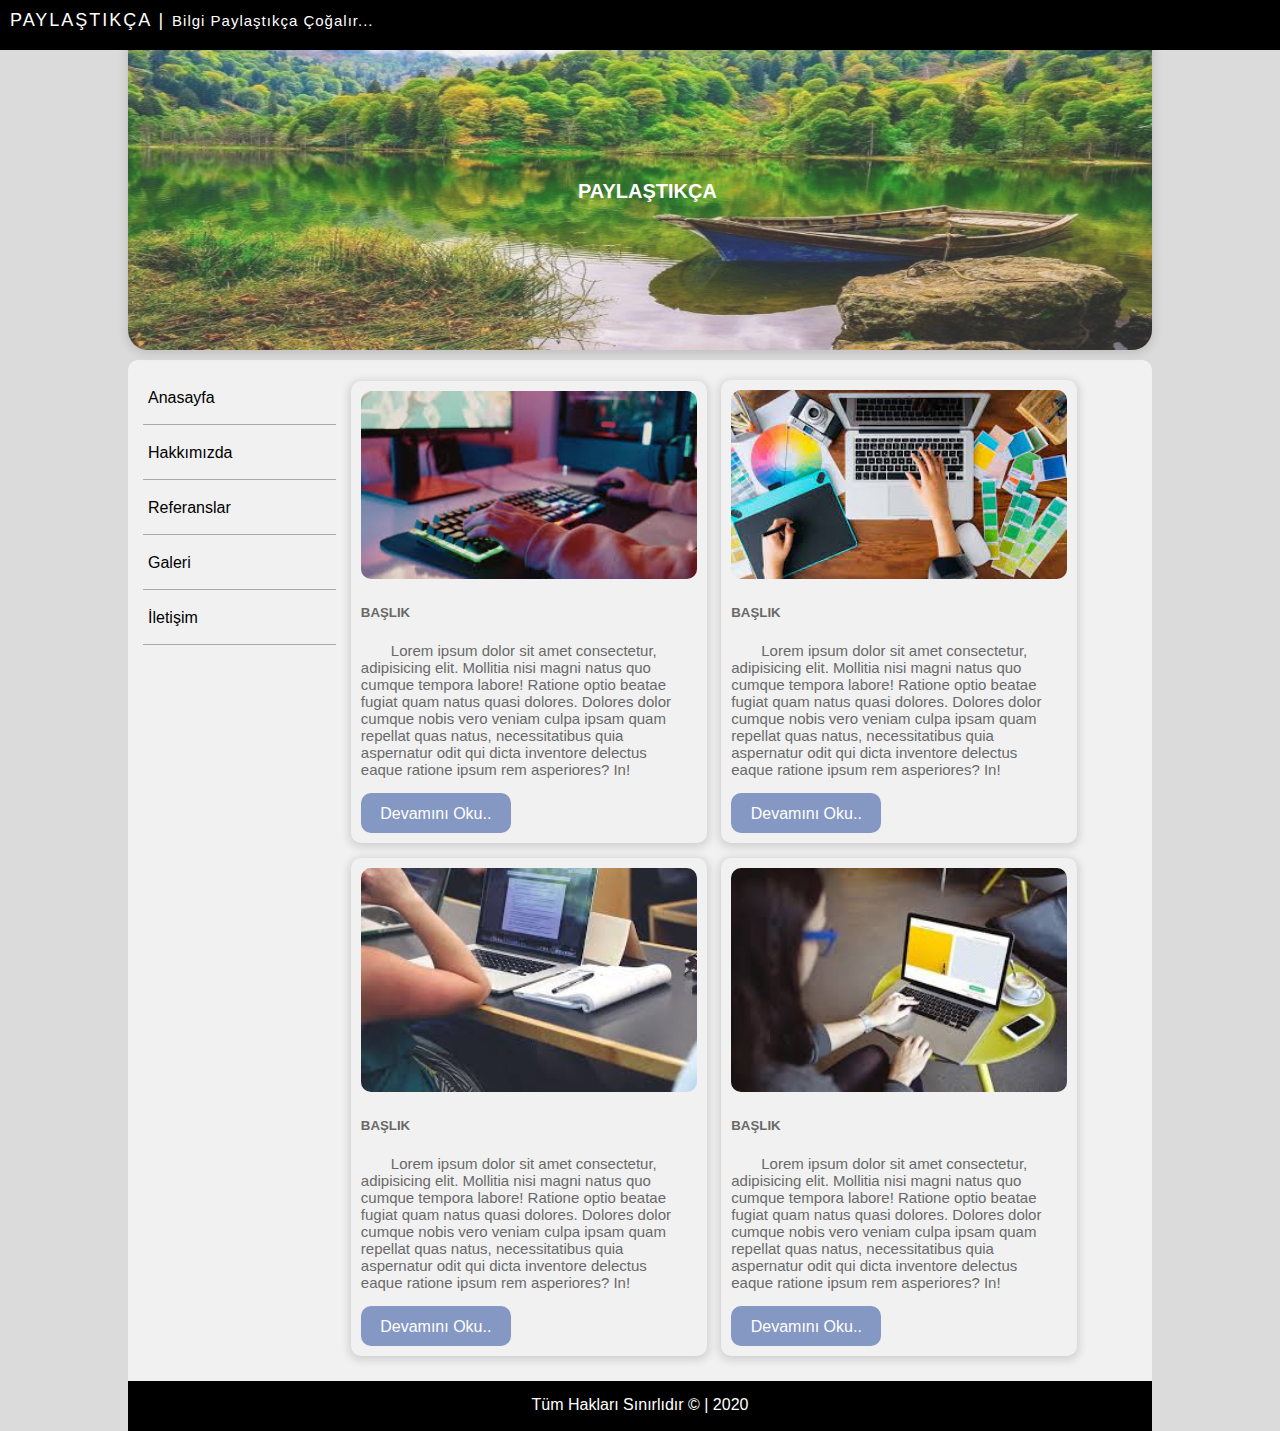
<file: index.html>
<!DOCTYPE html>
<html lang="en">

<head>
    <meta charset="UTF-8">
    <meta http-equiv="X-UA-Compatible" content="IE=edge">
    <meta name="viewport" content="width=device-width, initial-scale=1.0">
    <title> Anasayfa </title>

    <link rel="stylesheet" href="style.css">
    <link rel="stylesheet" href="https://fonts.google.com/share?selection.family=Oxygen">
    <link rel="stylesheet" href="https://cdnjs.cloudflare.com/ajax/libs/font-awesome/6.2.0/css/all.min.css"
        integrity="sha512-xh6O/CkQoPOWDdYTDqeRdPCVd1SpvCA9XXcUnZS2FmJNp1coAFzvtCN9BmamE+4aHK8yyUHUSCcJHgXloTyT2A=="
        crossorigin="anonymous" referrerpolicy="no-referrer" />
    <link rel="stylesheet" href="https://fonts.google.com/share?selection.family=Kanit">

</head>

<body>

    <div id="social">

        <font> PAYLAŞTIKÇA | <span>Bilgi Paylaştıkça Çoğalır...</span></font>


        <i class="fa-solid fa-magnifying-glass"></i>
        <i class="fa-brands fa-square-facebook"></i>
        <i class="fa-brands fa-instagram"></i>
        <i class="fa-brands fa-twitter"></i>
        <i class="fa-brands fa-google"></i>

    </div>

    <div id="container">
        <!-- Header'ımızda resim ve metin mevcuttu -->
        <header>
            <img id="headerResim" src="images/banner.jpg" alt="">

            <div id="centered">PAYLAŞTIKÇA</div>
        </header>

        <section>
            <!-- MENÜ İÇİNDEKİ KISIMLAR İÇİN SIRASIZ LİSTE KULLANIYORUZ -->
            <nav>
                <ul>
                    <li><a href="index.html"><i class="fa-solid fa-house-chimney"></i>Anasayfa</a></li>
                    <li><a href="hakkimizda.html"><i class="fa-solid fa-users"></i>Hakkımızda</a></li>
                    <li><a href="referanslar.html"><i class="fa-solid fa-asterisk"></i>Referanslar</a></li>
                    <li><a href="galeri.html"><i class="fa-solid fa-images"></i>Galeri</a></li>
                    <li><a href="iletisim.html"><i class="fa-regular fa-address-book"></i>İletişim</a></li>
                </ul>
            </nav>

            <main>

                <div class="içerik">
                    <img src="images/r1.jpg" alt="" class="rsm" id="deg">

                    <h5>BAŞLIK</h5>

                    <p class="içerikText">Lorem ipsum dolor sit amet consectetur, adipisicing elit. Mollitia nisi magni natus quo cumque
                        tempora labore! Ratione optio beatae fugiat quam natus quasi dolores. Dolores dolor cumque nobis
                        vero veniam culpa ipsam quam repellat quas natus, necessitatibus quia aspernatur odit qui dicta
                        inventore delectus eaque ratione ipsum rem asperiores? In!</p>

                   <a href="#" class="btnDevam">Devamını Oku..</a>
                </div>

                <div class="içerik">
                    <img src="images/r4.jpg" alt="" class="rsm">

                    <h5>BAŞLIK</h5>

                    <p class="içerikText">Lorem ipsum dolor sit amet consectetur, adipisicing elit. Mollitia nisi magni natus quo cumque
                        tempora labore! Ratione optio beatae fugiat quam natus quasi dolores. Dolores dolor cumque nobis
                        vero veniam culpa ipsam quam repellat quas natus, necessitatibus quia aspernatur odit qui dicta
                        inventore delectus eaque ratione ipsum rem asperiores? In!</p>

                     <a href="#" class="btnDevam">Devamını Oku..</a>
                </div>

                <div class="içerik">
                    <img src="images/r3.jpg" alt="" class="rsm">

                    <h5>BAŞLIK</h5>

                    <p class="içerikText">Lorem ipsum dolor sit amet consectetur, adipisicing elit. Mollitia nisi magni natus quo cumque
                        tempora labore! Ratione optio beatae fugiat quam natus quasi dolores. Dolores dolor cumque nobis
                        vero veniam culpa ipsam quam repellat quas natus, necessitatibus quia aspernatur odit qui dicta
                        inventore delectus eaque ratione ipsum rem asperiores? In!</p>

                    <a href="#" class="btnDevam">Devamını Oku..</a>   
                </div>

                <div class="içerik">
                    <img src="images/r2.jpg" alt="" class="rsm">

                    <h5>BAŞLIK</h5>

                    <p class="içerikText">Lorem ipsum dolor sit amet consectetur, adipisicing elit. Mollitia nisi magni natus quo cumque
                        tempora labore! Ratione optio beatae fugiat quam natus quasi dolores. Dolores dolor cumque nobis
                        vero veniam culpa ipsam quam repellat quas natus, necessitatibus quia aspernatur odit qui dicta
                        inventore delectus eaque ratione ipsum rem asperiores? In!</p>

                    <a href="#" class="btnDevam">Devamını Oku..</a>
                </div>


            </main>

        </section>

        <footer> Tüm Hakları Sınırlıdır &copy; | 2020 </footer>
    </div>

</body>

</html>
</file>
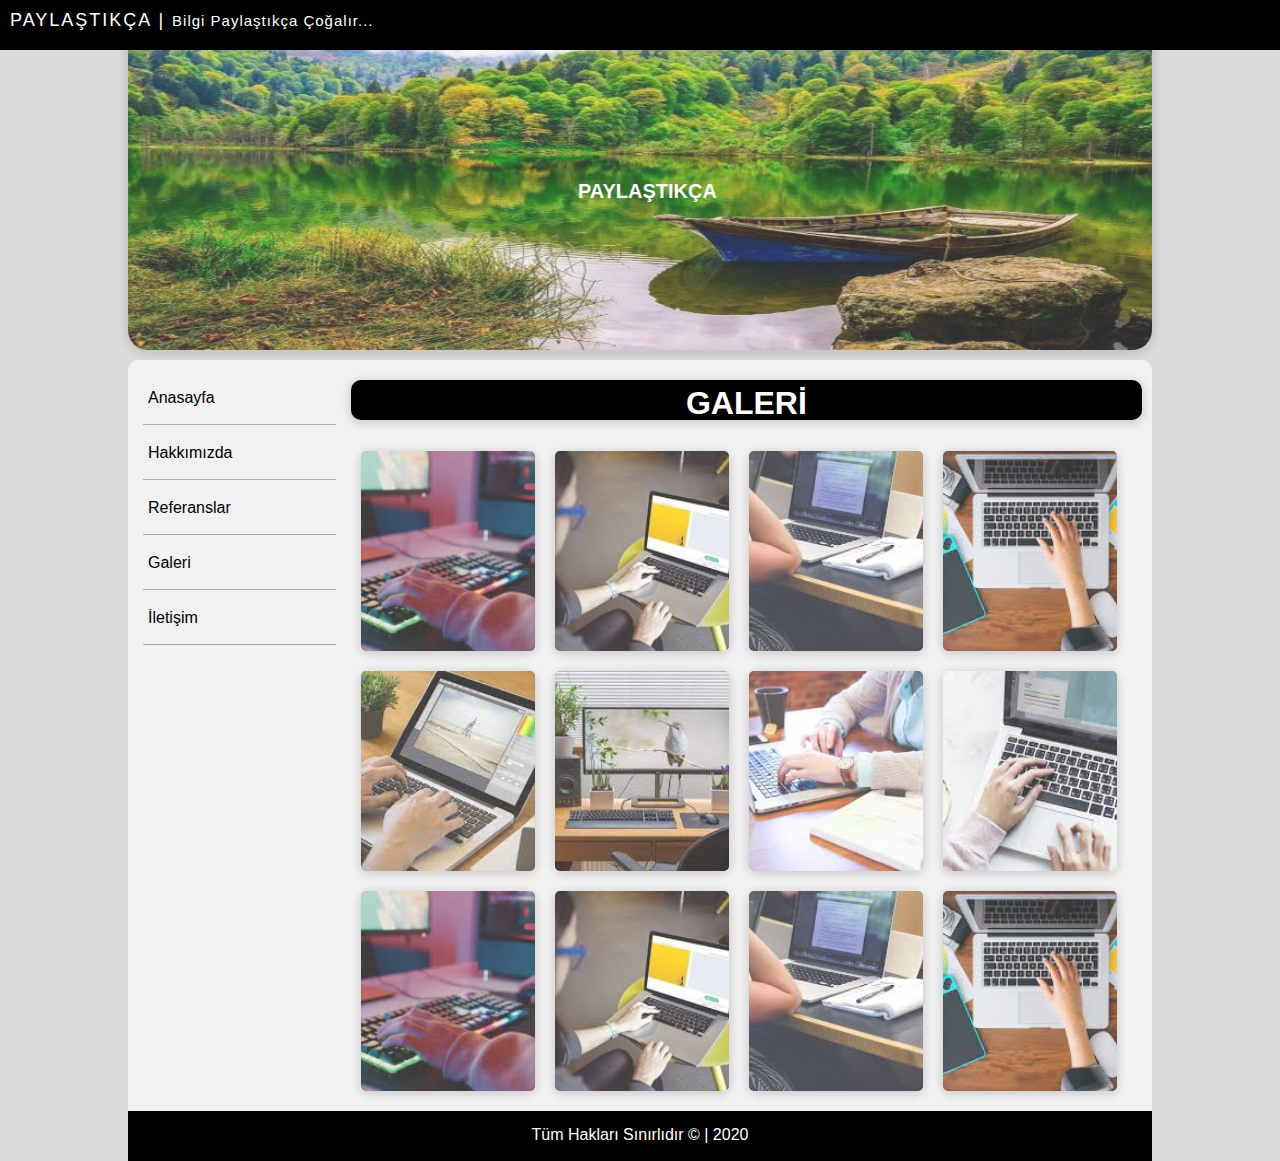
<file: galeri.html>
<!DOCTYPE html>
<html lang="en">

<head>
    <meta charset="UTF-8">
    <meta http-equiv="X-UA-Compatible" content="IE=edge">
    <meta name="viewport" content="width=device-width, initial-scale=1.0">
    <title> Galeri </title>

    <link rel="stylesheet" href="style.css">
    <link rel="stylesheet" href="https://fonts.google.com/share?selection.family=Oxygen">
    <link rel="stylesheet" href="https://cdnjs.cloudflare.com/ajax/libs/font-awesome/6.2.0/css/all.min.css"
        integrity="sha512-xh6O/CkQoPOWDdYTDqeRdPCVd1SpvCA9XXcUnZS2FmJNp1coAFzvtCN9BmamE+4aHK8yyUHUSCcJHgXloTyT2A=="
        crossorigin="anonymous" referrerpolicy="no-referrer" />
    <link rel="stylesheet" href="https://fonts.google.com/share?selection.family=Kanit">

</head>

<body>

    <div id="social">

        <font> PAYLAŞTIKÇA | <span>Bilgi Paylaştıkça Çoğalır...</span></font>


        <i class="fa-solid fa-magnifying-glass"></i>
        <i class="fa-brands fa-square-facebook"></i>
        <i class="fa-brands fa-instagram"></i>
        <i class="fa-brands fa-twitter"></i>
        <i class="fa-brands fa-google"></i>

    </div>

    <div id="container">
        <!-- Header'ımızda resim ve metin mevcuttu -->
        <header>
            <img id="headerResim" src="images/banner.jpg" alt="">

            <div id="centered">PAYLAŞTIKÇA</div>
        </header>

        <section>
            <!-- MENÜ İÇİNDEKİ KISIMLAR İÇİN SIRASIZ LİSTE KULLANIYORUZ -->
            <nav>
                <ul>
                    <li><a href="index.html"><i class="fa-solid fa-house-chimney"></i>Anasayfa</a></li>
                    <li><a href="hakkimizda.html"><i class="fa-solid fa-users"></i>Hakkımızda</a></li>
                    <li><a href="referanslar.html"><i class="fa-solid fa-asterisk"></i>Referanslar</a></li>
                    <li><a href="galeri.html"><i class="fa-solid fa-images"></i>Galeri</a></li>
                    <li><a href="iletisim.html"><i class="fa-regular fa-address-book"></i>İletişim</a></li>
                </ul>
            </nav>

            <main>

                <h1>GALERİ</h1>

                 <div class="galeriRes">
                   <a href="images/r1.jpg"> <img src="images/r1.jpg" alt="" class="foto"> </a>
                 </div>

                 <div class="galeriRes">
                  <a href="images/r2.jpg">  <img src="images/r2.jpg" alt="" class="foto"> </a>   
                 </div>

                 <div class="galeriRes">
                  <a href="images/r3.jpg"> <img src="images/r3.jpg" alt="" class="foto"> </a>  
                 </div>

                 <div class="galeriRes">
                   <a href="images/r4.jpg"></a> <img src="images/r4.jpg" alt="" class="foto">
                 </div>

                 <div class="galeriRes">
                  <a href="images/r5.jpg"> <img src="images/r5.jpg" alt="" class="foto"> </a>  
                 </div>

                 <div class="galeriRes">
                   <a href="images/r6.jpg"> <img src="images/r6.jpg" alt="" class="foto"> </a> 
                 </div>

                 <div class="galeriRes">
                   <a href="images/r7.jpg"> <img src="images/r7.jpg" alt="" class="foto"> </a>
                 </div>

                 <div class="galeriRes">
                   <a href="images/r8.jpg"> <img src="images/r8.jpg" alt="" class="foto"> </a> 
                 </div>

                 <div class="galeriRes">
                   <a href="images/r1.jpg"> <img src="images/r1.jpg" alt="" class="foto"> </a> 
                 </div>

                 <div class="galeriRes">
                   <a href="images/r2.jpg"> <img src="images/r2.jpg" alt="" class="foto"> </a> 
                 </div>

                 <div class="galeriRes">
                    <a href="images/r3.jpg"> <img src="images/r3.jpg" alt="" class="foto"> </a>
                 </div>
                 
                 <div class="galeriRes">
                    <a href="images/r4.jpg"> <img src="images/r4.jpg" alt="" class="foto"> </a>
                 </div>


            </main>

        </section>

        <footer> Tüm Hakları Sınırlıdır &copy; | 2020 </footer>
    </div>
</file>
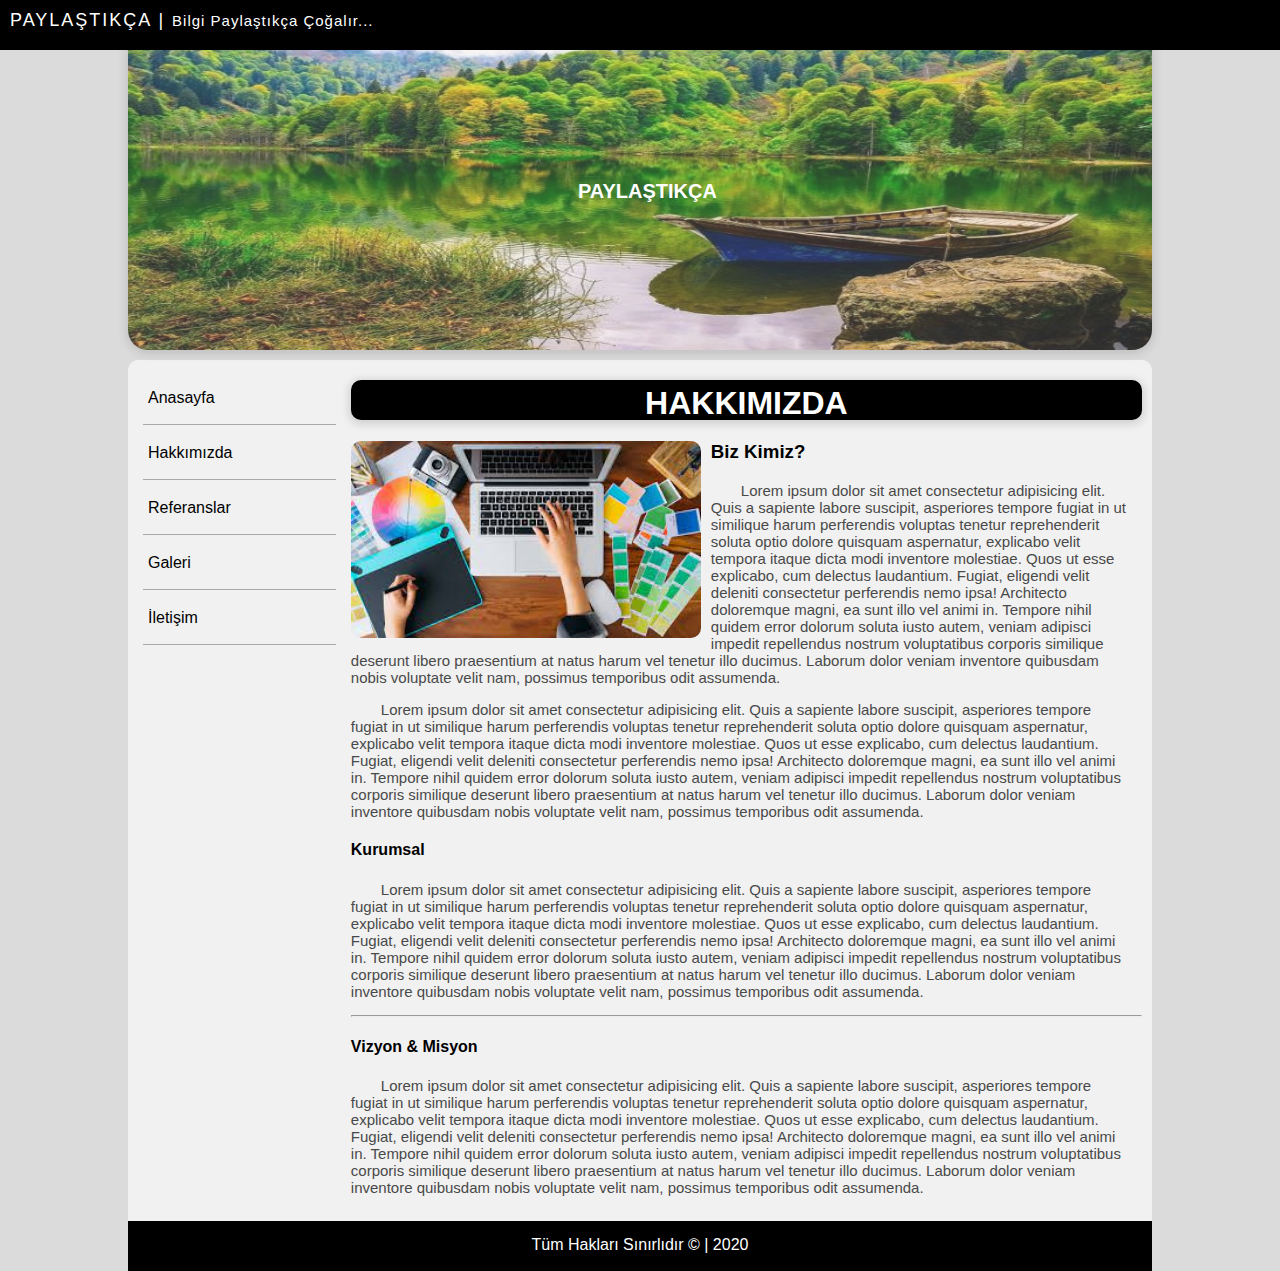
<file: hakkimizda.html>
<!DOCTYPE html>
<html lang="en">

<head>
    <meta charset="UTF-8">
    <meta http-equiv="X-UA-Compatible" content="IE=edge">
    <meta name="viewport" content="width=device-width, initial-scale=1.0">
    <title> Hakkımızda</title>

    <link rel="stylesheet" href="style.css">
    <link rel="stylesheet" href="https://fonts.google.com/share?selection.family=Oxygen">
    <link rel="stylesheet" href="https://cdnjs.cloudflare.com/ajax/libs/font-awesome/6.2.0/css/all.min.css"
        integrity="sha512-xh6O/CkQoPOWDdYTDqeRdPCVd1SpvCA9XXcUnZS2FmJNp1coAFzvtCN9BmamE+4aHK8yyUHUSCcJHgXloTyT2A=="
        crossorigin="anonymous" referrerpolicy="no-referrer" />
    <link rel="stylesheet" href="https://fonts.google.com/share?selection.family=Kanit">

</head>

<body>

    <div id="social">

        <font> PAYLAŞTIKÇA | <span>Bilgi Paylaştıkça Çoğalır...</span></font>


        <i class="fa-solid fa-magnifying-glass"></i>
        <i class="fa-brands fa-square-facebook"></i>
        <i class="fa-brands fa-instagram"></i>
        <i class="fa-brands fa-twitter"></i>
        <i class="fa-brands fa-google"></i>

    </div>

    <div id="container">
        <!-- Header'ımızda resim ve metin mevcuttu -->
        <header>
            <img id="headerResim" src="images/banner.jpg" alt="">

            <div id="centered">PAYLAŞTIKÇA</div>
        </header>

        <section>
            <!-- MENÜ İÇİNDEKİ KISIMLAR İÇİN SIRASIZ LİSTE KULLANIYORUZ -->
            <nav>
                <ul>
                    <li><a href="index.html"><i class="fa-solid fa-house-chimney"></i>Anasayfa</a></li>
                    <li><a href="hakkimizda.html"><i class="fa-solid fa-users"></i>Hakkımızda</a></li>
                    <li><a href="referanslar.html"><i class="fa-solid fa-asterisk"></i>Referanslar</a></li>
                    <li><a href="galeri.html"><i class="fa-solid fa-images"></i>Galeri</a></li>
                    <li><a href="iletisim.html"><i class="fa-regular fa-address-book"></i>İletişim</a></li>
                </ul>
            </nav>

            <main>

                <h1>HAKKIMIZDA</h1>

                <img id="hakkimizdaRsm" src="images/r4.jpg" alt="">

                <h3>Biz Kimiz?</h3>

                <p class="hakText">Lorem ipsum dolor sit amet consectetur adipisicing elit. Quis a sapiente labore
                    suscipit, asperiores
                    tempore fugiat in ut similique harum perferendis voluptas tenetur reprehenderit soluta optio dolore
                    quisquam aspernatur, explicabo velit tempora itaque dicta modi inventore molestiae. Quos ut esse
                    explicabo, cum delectus laudantium. Fugiat, eligendi velit deleniti consectetur perferendis nemo
                    ipsa! Architecto doloremque magni, ea sunt illo vel animi in. Tempore nihil quidem error dolorum
                    soluta iusto autem, veniam adipisci impedit repellendus nostrum voluptatibus corporis similique
                    deserunt libero praesentium at natus harum vel tenetur illo ducimus. Laborum dolor veniam inventore
                    quibusdam nobis voluptate velit nam, possimus temporibus odit assumenda.</p>

                <p class="hakText">Lorem ipsum dolor sit amet consectetur adipisicing elit. Quis a sapiente labore
                    suscipit, asperiores
                    tempore fugiat in ut similique harum perferendis voluptas tenetur reprehenderit soluta optio dolore
                    quisquam aspernatur, explicabo velit tempora itaque dicta modi inventore molestiae. Quos ut esse
                    explicabo, cum delectus laudantium. Fugiat, eligendi velit deleniti consectetur perferendis nemo
                    ipsa! Architecto doloremque magni, ea sunt illo vel animi in. Tempore nihil quidem error dolorum
                    soluta iusto autem, veniam adipisci impedit repellendus nostrum voluptatibus corporis similique
                    deserunt libero praesentium at natus harum vel tenetur illo ducimus. Laborum dolor veniam inventore
                    quibusdam nobis voluptate velit nam, possimus temporibus odit assumenda.</p>

                <h4>Kurumsal</h4>

                <p class="hakText">Lorem ipsum dolor sit amet consectetur adipisicing elit. Quis a sapiente labore
                    suscipit, asperiores
                    tempore fugiat in ut similique harum perferendis voluptas tenetur reprehenderit soluta optio dolore
                    quisquam aspernatur, explicabo velit tempora itaque dicta modi inventore molestiae. Quos ut esse
                    explicabo, cum delectus laudantium. Fugiat, eligendi velit deleniti consectetur perferendis nemo
                    ipsa! Architecto doloremque magni, ea sunt illo vel animi in. Tempore nihil quidem error dolorum
                    soluta iusto autem, veniam adipisci impedit repellendus nostrum voluptatibus corporis similique
                    deserunt libero praesentium at natus harum vel tenetur illo ducimus. Laborum dolor veniam inventore
                    quibusdam nobis voluptate velit nam, possimus temporibus odit assumenda.</p>

                <hr>

                <h4>Vizyon & Misyon</h4>
                 
                <p class="hakText">Lorem ipsum dolor sit amet consectetur adipisicing elit. Quis a sapiente labore
                    suscipit, asperiores
                    tempore fugiat in ut similique harum perferendis voluptas tenetur reprehenderit soluta optio dolore
                    quisquam aspernatur, explicabo velit tempora itaque dicta modi inventore molestiae. Quos ut esse
                    explicabo, cum delectus laudantium. Fugiat, eligendi velit deleniti consectetur perferendis nemo
                    ipsa! Architecto doloremque magni, ea sunt illo vel animi in. Tempore nihil quidem error dolorum
                    soluta iusto autem, veniam adipisci impedit repellendus nostrum voluptatibus corporis similique
                    deserunt libero praesentium at natus harum vel tenetur illo ducimus. Laborum dolor veniam inventore
                    quibusdam nobis voluptate velit nam, possimus temporibus odit assumenda.</p>


            </main>

        </section>

        <footer> Tüm Hakları Sınırlıdır &copy; | 2020 </footer>
    </div>
</file>
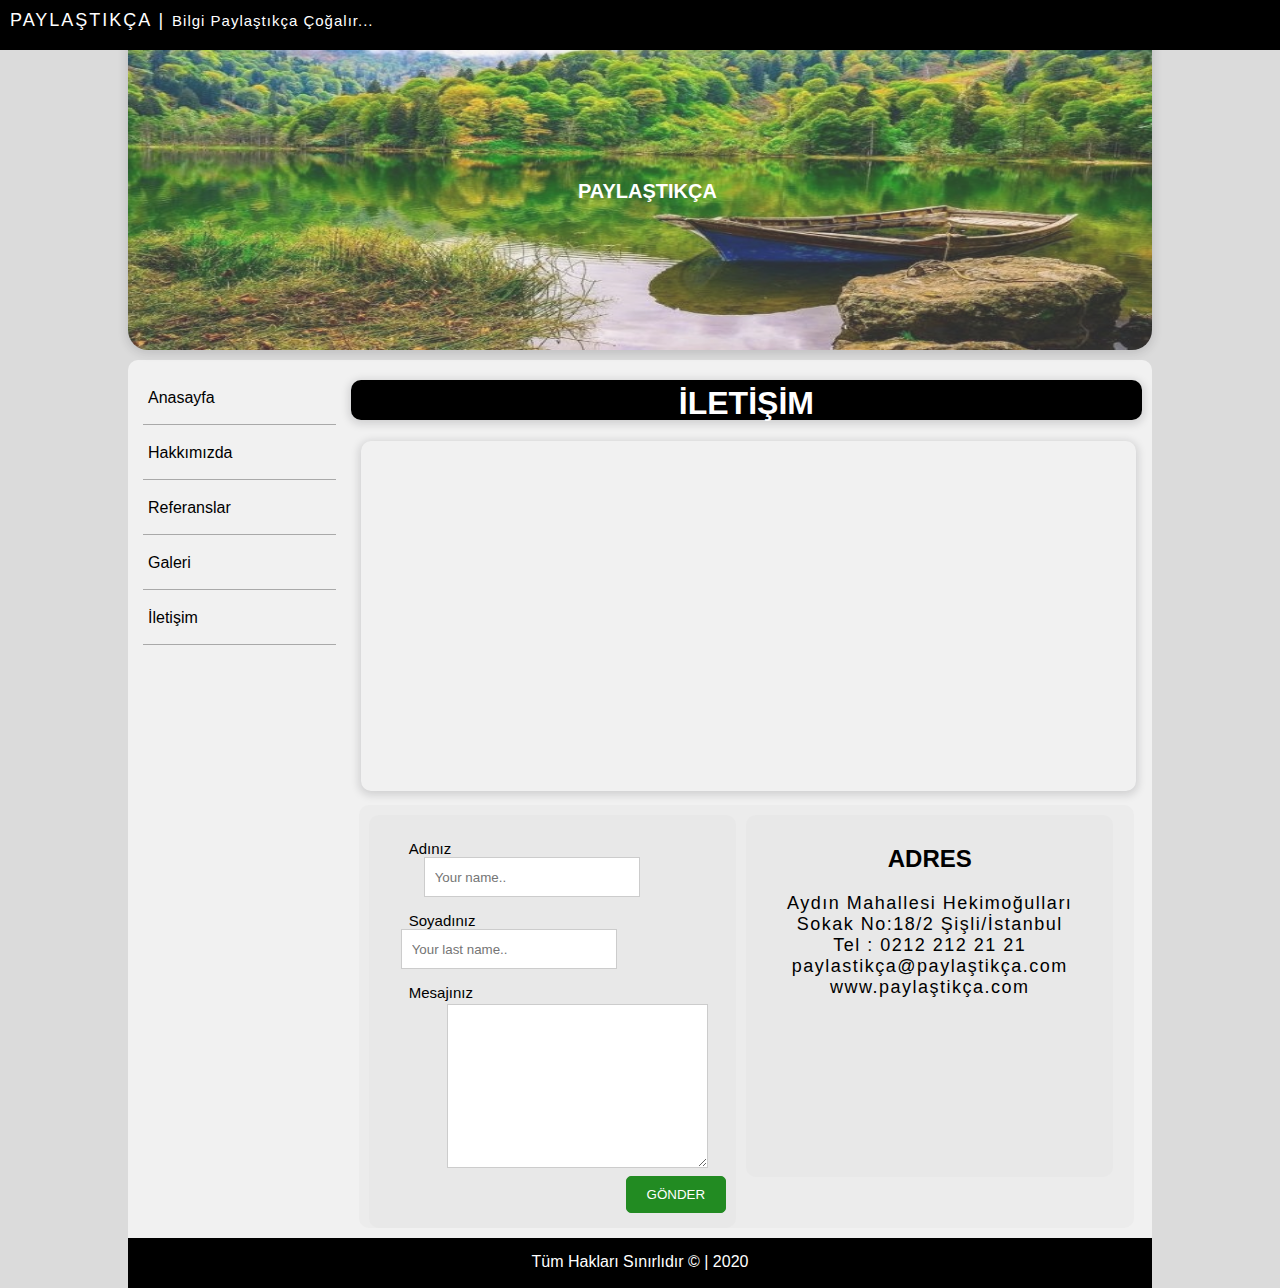
<file: iletisim.html>
<!DOCTYPE html>
<html lang="en">

<head>
    <meta charset="UTF-8">
    <meta http-equiv="X-UA-Compatible" content="IE=edge">
    <meta name="viewport" content="width=device-width, initial-scale=1.0">
    <title> İletişim </title>

    <link rel="stylesheet" href="style.css">
    <link rel="stylesheet" href="https://fonts.google.com/share?selection.family=Oxygen">
    <link rel="stylesheet" href="https://cdnjs.cloudflare.com/ajax/libs/font-awesome/6.2.0/css/all.min.css"
        integrity="sha512-xh6O/CkQoPOWDdYTDqeRdPCVd1SpvCA9XXcUnZS2FmJNp1coAFzvtCN9BmamE+4aHK8yyUHUSCcJHgXloTyT2A=="
        crossorigin="anonymous" referrerpolicy="no-referrer" />
    <link rel="stylesheet" href="https://fonts.google.com/share?selection.family=Kanit">

</head>

<body>

    <div id="social">

        <font> PAYLAŞTIKÇA | <span>Bilgi Paylaştıkça Çoğalır...</span></font>


        <i class="fa-solid fa-magnifying-glass"></i>
        <i class="fa-brands fa-square-facebook"></i>
        <i class="fa-brands fa-instagram"></i>
        <i class="fa-brands fa-twitter"></i>
        <i class="fa-brands fa-google"></i>

    </div>

    <div id="container">
        <!-- Header'ımızda resim ve metin mevcuttu -->
        <header>
            <img id="headerResim" src="images/banner.jpg" alt="">

            <div id="centered">PAYLAŞTIKÇA</div>
        </header>

        <section>
            <!-- MENÜ İÇİNDEKİ KISIMLAR İÇİN SIRASIZ LİSTE KULLANIYORUZ -->
            <nav>
                <ul>
                    <li><a href="index.html"><i class="fa-solid fa-house-chimney"></i>Anasayfa</a></li>
                    <li><a href="hakkimizda.html"><i class="fa-solid fa-users"></i>Hakkımızda</a></li>
                    <li><a href="referanslar.html"><i class="fa-solid fa-asterisk"></i>Referanslar</a></li>
                    <li><a href="galeri.html"><i class="fa-solid fa-images"></i>Galeri</a></li>
                    <li><a href="iletisim.html"><i class="fa-regular fa-address-book"></i>İletişim</a></li>
                </ul>
            </nav>

            <main>

                <h1>İLETİŞİM</h1>
                <iframe src="https://www.google.com/maps/embed?pb=!1m18!1m12!1m3!1d385395.5590021258!2d28.73198694986826!3d41.00550052011668!2m3!1f0!2f0!3f0!3m2!1i1024!2i768!4f13.1!3m3!1m2!1s0x14caa7040068086b%3A0xe1ccfe98bc01b0d0!2zxLBzdGFuYnVs!5e0!3m2!1str!2str!4v1664875856644!5m2!1str!2str"
                    width="" height="" style="border:0;" allowfullscreen="" loading="lazy"
                    referrerpolicy="no-referrer-when-downgrade"></iframe>

                <section class="section1">
                    <div class="form">
                            <p class="bilgi"> Adınız     <input type="text" name="ad" class="yazı1" placeholder="Your name.."></p>
                            <p class="bilgi"> Soyadınız  <input type="text" name="soyad" class="yazı2" placeholder="Your last name.."></p>
                            <p class="bilgi"> Mesajınız  <textarea name="" id="" cols="30" rows="10" class="mesaj" placeholder="Write something.." > </textarea> </p>
                              
                           <button class="btn"> GÖNDER </button>
                    </div>
                    

                    <div class="adres">
                          <h2> ADRES </h2>
                          <span class="span1"> Aydın Mahallesi Hekimoğulları Sokak  No:18/2   Şişli/İstanbul </span>
                          <span class="span1"> Tel : 0212 212 21 21 </span>
                          <span class="span1"> paylastikça@paylaştikça.com </span>
                          <span class="span1"> www.paylaştikça.com</span>
                    </div>
                    
                </section>
            </main>

        </section>

        <footer> Tüm Hakları Sınırlıdır &copy; | 2020 </footer>
    </div>
</file>
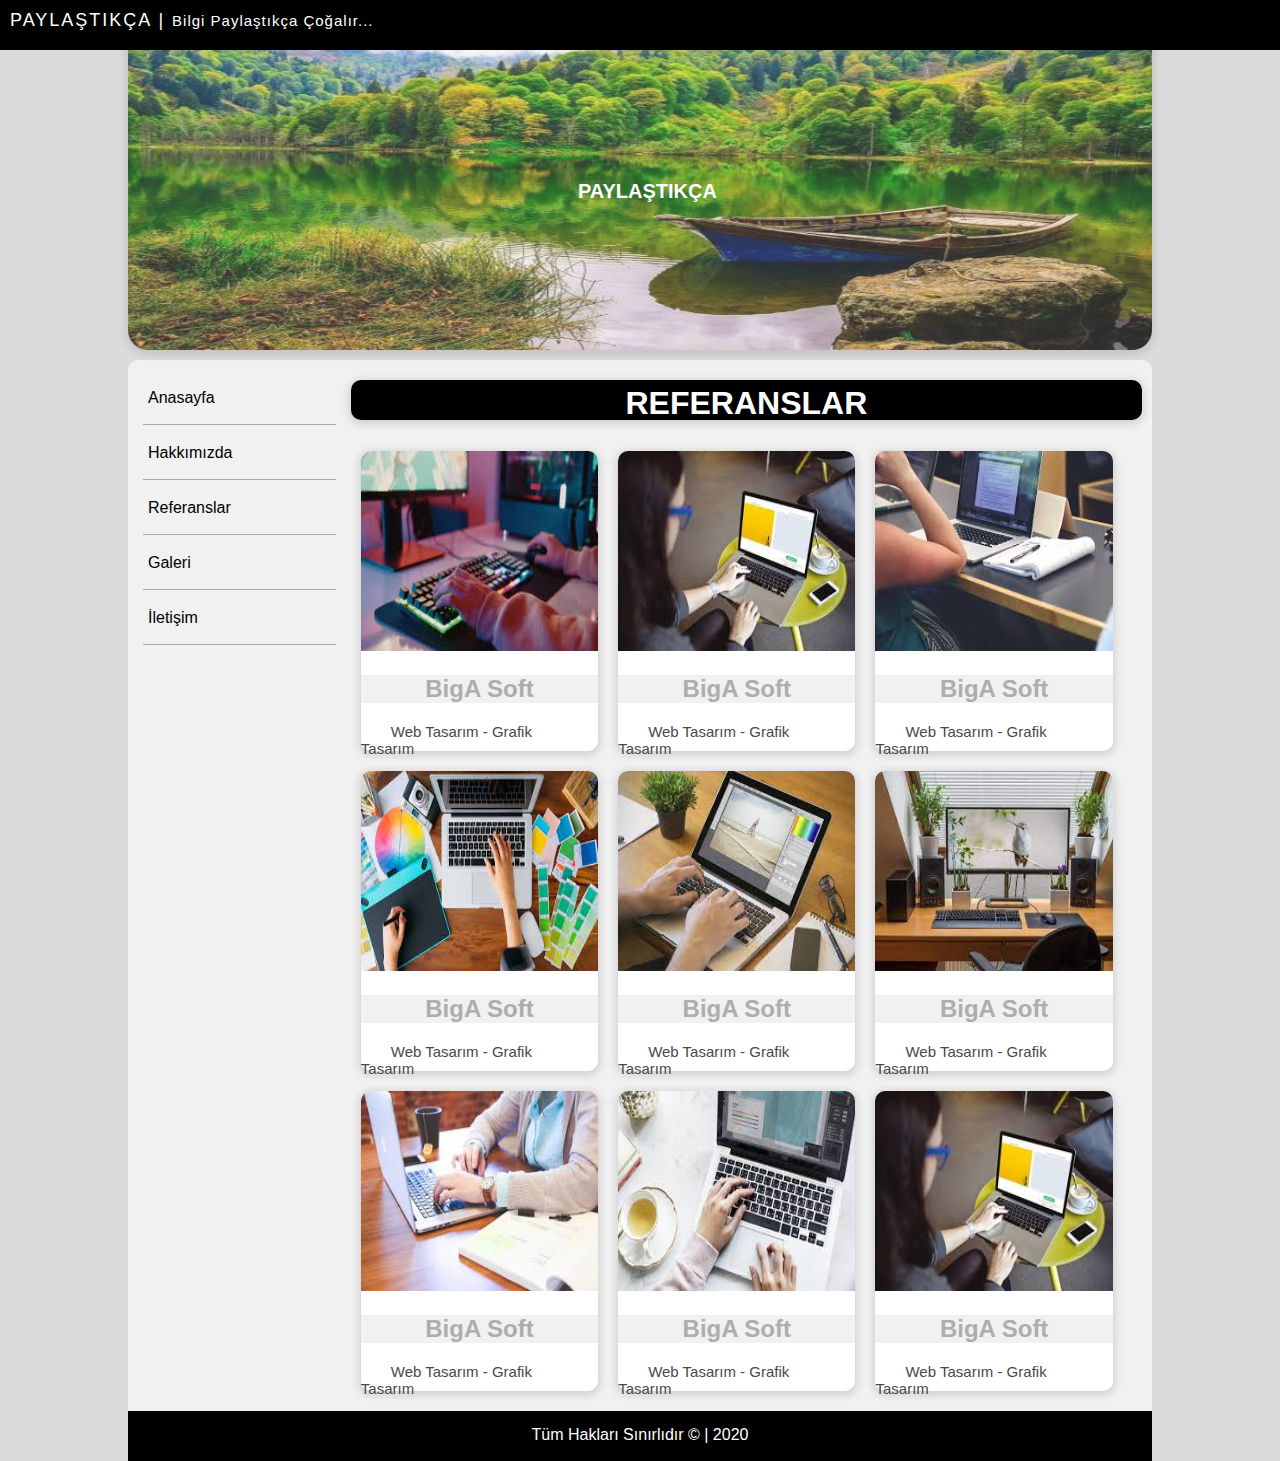
<file: referanslar.html>
<!DOCTYPE html>
<html lang="en">

<head>
    <meta charset="UTF-8">
    <meta http-equiv="X-UA-Compatible" content="IE=edge">
    <meta name="viewport" content="width=device-width, initial-scale=1.0">
    <title> Referanslar</title>

    <link rel="stylesheet" href="style.css">
    <link rel="stylesheet" href="https://fonts.google.com/share?selection.family=Oxygen">
    <link rel="stylesheet" href="https://cdnjs.cloudflare.com/ajax/libs/font-awesome/6.2.0/css/all.min.css"
        integrity="sha512-xh6O/CkQoPOWDdYTDqeRdPCVd1SpvCA9XXcUnZS2FmJNp1coAFzvtCN9BmamE+4aHK8yyUHUSCcJHgXloTyT2A=="
        crossorigin="anonymous" referrerpolicy="no-referrer" />
    <link rel="stylesheet" href="https://fonts.google.com/share?selection.family=Kanit">

</head>

<body>

    <div id="social">

        <font> PAYLAŞTIKÇA | <span>Bilgi Paylaştıkça Çoğalır...</span></font>


        <i class="fa-solid fa-magnifying-glass"></i>
        <i class="fa-brands fa-square-facebook"></i>
        <i class="fa-brands fa-instagram"></i>
        <i class="fa-brands fa-twitter"></i>
        <i class="fa-brands fa-google"></i>

    </div>

    <div id="container">
        <!-- Header'ımızda resim ve metin mevcuttu -->
        <header>
            <img id="headerResim" src="images/banner.jpg" alt="">

            <div id="centered">PAYLAŞTIKÇA</div>
        </header>

        <section>
            <!-- MENÜ İÇİNDEKİ KISIMLAR İÇİN SIRASIZ LİSTE KULLANIYORUZ -->
            <nav>
                <ul>
                    <li><a href="index.html"><i class="fa-solid fa-house-chimney"></i>Anasayfa</a></li>
                    <li><a href="hakkimizda.html"><i class="fa-solid fa-users"></i>Hakkımızda</a></li>
                    <li><a href="referanslar.html"><i class="fa-solid fa-asterisk"></i>Referanslar</a></li>
                    <li><a href="galeri.html"><i class="fa-solid fa-images"></i>Galeri</a></li>
                    <li><a href="iletisim.html"><i class="fa-regular fa-address-book"></i>İletişim</a></li>
                </ul>
            </nav>

            <main>

                <h1>REFERANSLAR</h1>

                <div class="referans"> 
                    <img src="images/r1.jpg" alt="" class="refResim">

                    <h2 class="refBaşlik">BigA Soft</h2>

                    <p class="refDetay">Web Tasarım - Grafik Tasarım </p>
                </div>
                <div class="referans"> 
                    <img src="images/r2.jpg" alt="" class="refResim">

                    <h2 class="refBaşlik">BigA Soft</h2>

                    <p class="refDetay">Web Tasarım - Grafik Tasarım </p>
                </div>
                <div class="referans"> 
                    <img src="images/r3.jpg" alt="" class="refResim">

                    <h2 class="refBaşlik">BigA Soft</h2>

                    <p class="refDetay">Web Tasarım - Grafik Tasarım </p>
                </div>
                <div class="referans"> 
                    <img src="images/r4.jpg" alt="" class="refResim">

                    <h2 class="refBaşlik">BigA Soft</h2>

                    <p class="refDetay">Web Tasarım - Grafik Tasarım </p>
                </div>
                <div class="referans"> 
                    <img src="images/r5.jpg" alt="" class="refResim">

                    <h2 class="refBaşlik">BigA Soft</h2>

                    <p class="refDetay">Web Tasarım - Grafik Tasarım </p>
                </div>
                <div class="referans"> 
                    <img src="images/r6.jpg" alt="" class="refResim">

                    <h2 class="refBaşlik">BigA Soft</h2>

                    <p class="refDetay">Web Tasarım - Grafik Tasarım </p>
                </div>
                <div class="referans"> 
                    <img src="images/r7.jpg" alt="" class="refResim">

                    <h2 class="refBaşlik">BigA Soft</h2>

                    <p class="refDetay">Web Tasarım - Grafik Tasarım </p>
                </div>
                <div class="referans"> 
                    <img src="images/r8.jpg" alt="" class="refResim">

                    <h2 class="refBaşlik">BigA Soft</h2>

                    <p class="refDetay">Web Tasarım - Grafik Tasarım </p>
                </div>
                <div class="referans"> 
                    <img src="images/r2.jpg" alt="" class="refResim">

                    <h2 class="refBaşlik">BigA Soft</h2>

                    <p class="refDetay">Web Tasarım - Grafik Tasarım </p>
                </div>


               

            </main>

        </section>

        <footer> Tüm Hakları Sınırlıdır &copy; | 2020 </footer>
    </div>
</file>
<file: style.css>
*{
    box-sizing: border-box;
}
body{
    margin: 0;
    padding: 0;
    background-color: #dbdbdb;
    font-family:'Oxygen', sans-serif;
}
#social{
    background-color: black;
    color: white;
    width: 100%;
    height: 50px;
    padding: 10px;
    font-size: 18px;
    text-align: right;
    
    position: fixed;
    top: 0;
    z-index: 1; 
   
}
font{
    /* HARFLER ARASINDAKİ BOŞLUK İÇİN */
    letter-spacing: 2px;
    float: left;
}
span{
    letter-spacing: 1px;
    font-size: 15px;
}
#social i{
    margin-right: 15px;
    font-size: 25px ;
}
#social i:hover{
   color: teal;
   cursor: pointer;
   transition: all 0.5s;
}
#container{
    width: 80%;
    margin: auto;
    height: auto;

}
header{
    width: 100%;
    height: 350px;
    /* YAZIYI ABSOLUTE YAPINCA HEADER'I RELATİVE YAPTIK.HEADER'A GÖRE KONUMLANSIN DİYE */
    position: relative;
    margin-bottom: 10px;

}
#headerResim{
    /* RESMİMİZ HEADER ALANINI KAPLASIN İSTEDİK */
    width: 100%;
    height: 350px;
    border-bottom-left-radius: 20px ;
    border-bottom-right-radius: 20px ;
    opacity: 0.8;
    /* GÖLGELİK İÇİN  */
    box-shadow: 0 2px 8px 2px rgba(20, 23, 28, .15) ;

}
#centered{ 
    color: white;
    font-size: 20px;
    font-family: 'Kanit', sans-serif; 
    font-weight: 600;
    text-align:center;
    position: absolute;
    top: 180px;
    margin-left: 450px;
    /* YA DA ŞÖYLE DE YAZABİLİRDİK 
    top: 50%;
    left: 50%;
    transform:translate (-50% ,-50% ) ;
 */
  
}
section{
    width: 100%;
    /* İÇERİĞE GÖRE DEĞİŞECEĞİ İÇİN AUTO YAPTIK */
    height: auto;
    background-color: #f1f1f1;;
    border-top-left-radius: 10px ;
    border-top-right-radius: 10px ;
    padding-left: 10px;
    padding-top: 10px;
    /* TAŞAN MENÜYÜ SECTİONA SIĞDIRDI */
    overflow: auto;
}
nav{
    width: 20%;
    height: auto;
    float: left;
    margin-top: 10px;

}
nav ul{
    margin: 0;
    padding: 0;
    width: auto;
 
}
nav li{
    list-style-type: none;
    padding: 5px;
    margin-bottom: 5px;
}
nav li a{
    text-decoration: none;
    height: 40px;
    color: black;
    /* Border menüyü kaplasın yani uzun olsun diye block yaptık */
    display: block;
    line-height: 25px;
    border-bottom: 1px solid darkgrey;
}
nav li a:hover{
    background-color: #adadad;
    color: white;
}
nav li i{
    margin-right: 5px;
}
main{
    float: left;
    height: auto;
    /* menüye 20% verdiğimiz için 80% yaptık */
    width: 80%;
    padding: 10px;
}
.içerik{
    width: 45%;
    height: auto;
    /* satırda bide block özelliklerini(genişlik,yükseklik,margin vs) yansıtacak şekilde o yözden */
    display: inline-block;
    margin-right: 10px;
    border-radius: 10px;
    padding: 10px;
    /* GÖLGELİK İÇİN */
    box-shadow: 0 2px 8px 2px rgba(20, 23, 28, .15) ;
    margin-bottom: 15px;
}   
.rsm{
    width: 100%;
    border-radius: 10px;  
    transition: opacity 0.5s;
}
.rsm:hover{
    opacity: 0.8;
    cursor: pointer;
}
h5{
   color: dimgray;
}
.içerikText{
    color: dimgray;
}
 .btnDevam:link{ 
    /* BLOCK YAPTIKTAN SONRA GENİŞLİK ,YÜKSEKLİK FALAN VEREBİLİRİZ. */
    display: block;
    width: 150px;
    height: 40px;
    background-color: rgba(0, 42, 139, 0.448);
    color:white;
    text-align: center;
    padding-top: 12px;
    text-decoration: none;
    border-radius: 10px;

}
.btnDevam:hover{
    opacity: 0.8;
}
footer{
    width: 100%;
    height: 50px;
    background-color: black;
    color: white;
    text-align: center;
    padding-top: 15px;
}
main h1{
    width: 100%;
    height: 40px;
    background-color: black;
    color: white;
    border-radius: 10px;
    text-align: center;
    padding: 5px;
    margin-top: 0;
    box-shadow: 0 2px 8px 2px rgba(20, 23, 28, .15) ;

}
#hakkimizdaRsm{
    float: left;
    width: 350px;
    height: auto;
    margin-right: 10px;
    border-radius: 10px;
    transition: opacity 0.9s;
}
#hakkimizdaRsm:hover{
    opacity: 0.8;
    cursor: pointer;
}
main p{
    color: #494949;
    font-size: 15px;
    margin-right: 15px;
    text-indent: 30px;
}
.referans{
    /* BİR SATIRA 3 TANE REFERANS KUTUSU SIĞMASINI İSTEDİĞİMİZ VE BOŞLUKLAR OLACAĞI İÇİN 33.3% YAPMADIK BOŞLUK OLACAĞI İÇİN 30 YAPTIK */
    width: 30%;
    height: 300px;
    background-color: white;
    /* kutular sola yaslı yani yanyana gelsin diye float */
    float: left;
    margin: 10px;
    border-radius: 10px;
    box-shadow: 0 2px 8px 2px rgba(20, 23, 28, .15) ;
}
.refResim{
    /* 100% yaparak yani genişliği divi kapsasın diyoruz dive sığsın diyoruz */
    width: 100%;
    height: 200px;
    border-top-left-radius:10px ;
    border-top-right-radius:10px;
    transition: opacity 0.8s;
}
.refResim:hover{
    opacity: 0.7;
}
.refBaşlik{
    text-align: center;
    color: #adadad;
    background-color: #f1f1f1;
    /* margin-top: 0; */
    /* margin-top: -5px;     YAPARSAK RESİM İLE YAZI ARASINDAKİ BOŞLUK GİDER  */
}
.galeriRes{
    width: 22%;
    float: left;
    height: 200px;
    background-color: white;
    margin: 10px;
    border-radius: 10px;
    box-shadow: 0 2px 8px 2px rgba(20, 23, 28, .15) ;
}
.foto{
    width: 100%;
    height: 200px;
    border-radius: 5px;
    opacity: 0.8;
    transition: opacity 0.8s;
    object-fit: cover;
}
.foto:hover{
    opacity: 1;
    border: 6px solid white;
}
iframe{
    width: 98%;
    height: 350px;
    border-radius: 10px;
    margin-left: 10px;
    box-shadow: 0 2px 8px 2px rgba(20, 23, 28, .15) ;
}
.section1{
    width: 98%;
    height: auto;
    margin: auto;
    margin-top: 10px;
    background-color: #dbdbdb38;
    border-bottom-left-radius:10px;
    border-bottom-right-radius:10px;
   
}
.form{
    float: left;
    padding: 10px;
    background-color: #dbdbdb38;
    width: 48%;
    height: auto;
    border-radius: 10px;
    overflow: auto;
    position: relative;
    /* border: 1px solid white; */
}
.form .yazı1{
    margin-left: 45px;
    height: 40px;
    width: 65%;
    padding-left: 10px;
}
.form .yazı2{
    margin-left: 22px;
    height: 40px;
    width: 65%;
    padding-left: 10px;
}
.mesaj{
    margin-left: 50px ;
    float: right;
    margin: 3px;
    margin-bottom: 50px;
    padding-top: 10px;
}  

.btn{
   position: absolute;
   bottom: 5px;
   float: right; 
   right: 10px;
   margin-bottom: 10px;
   color: white;
   background-color: forestgreen;
   border: forestgreen 1px solid;
   border-radius: 5px;
   padding:10px 20px;
}
 
.bilgi{
    color: black;
}
input[type=text], textarea{
    border: 1px solid #ccc;
}
.adres{
    float: left;
    padding: 10px;
    background-color: #dbdbdb38;
    width: 48%;
    height: 362px;
    border-radius: 10px;
    margin-left: 10px; 
}
h2{
    text-align: center;
}
.span1{
    display: block;
    letter-spacing: 1.5px;
    text-align: center;
    font-size: 18px;
}
</file>
